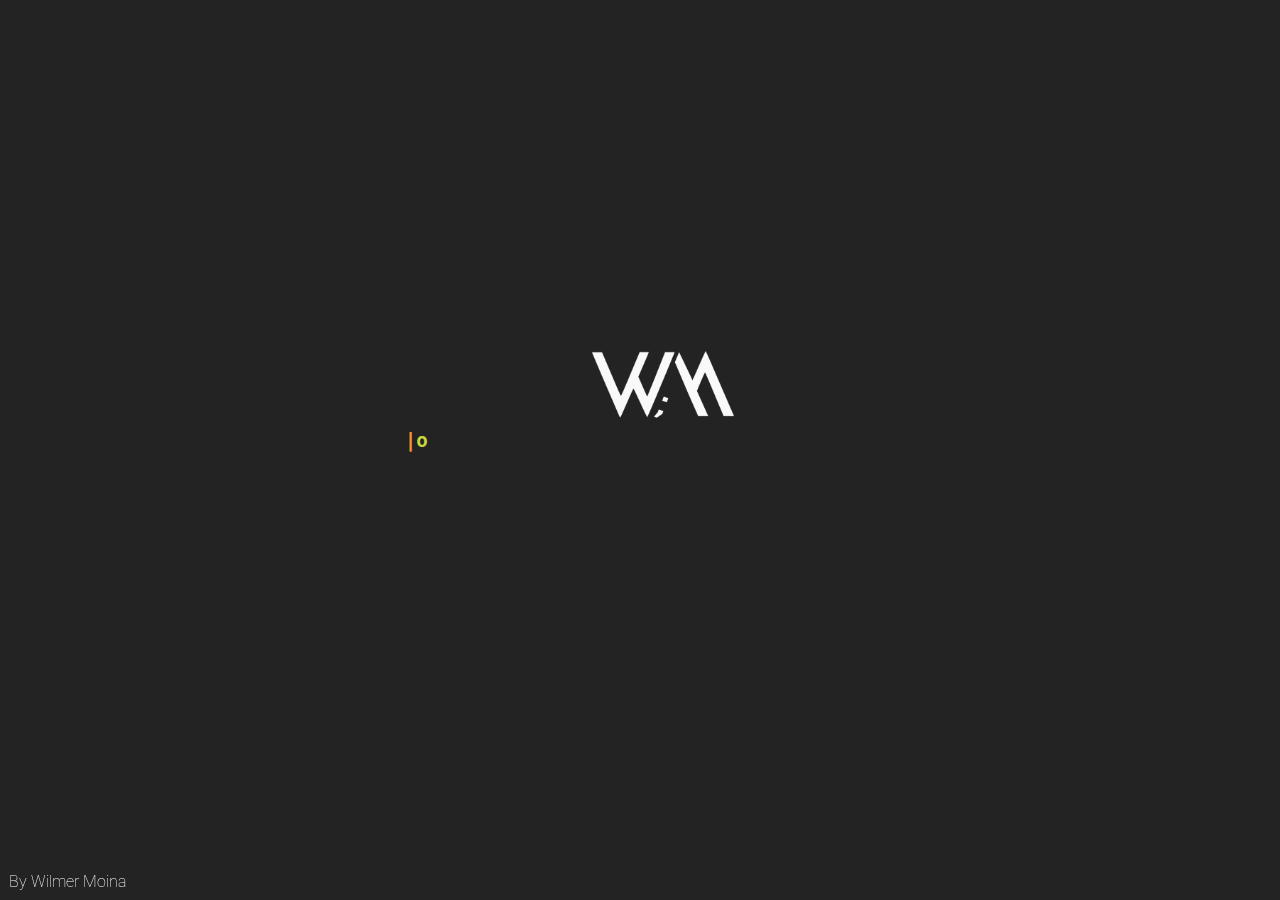
<file: index.html>
<!DOCTYPE html>
<html >
  <head>
    <meta charset="UTF-8">
    <title>Wilmer Moina</title>
    <meta name="viewport" content="width=device-width, initial-scale=1">
    <link rel="icon" type="image/png" href="assets/img/wmFavicon.png"/>
    <link href="https://fonts.googleapis.com/css?family=Roboto" rel="stylesheet">
    <link rel="stylesheet" href="assets/css/main.css">
    <link rel="stylesheet" href="assets/css/responsiveIndex.css">
  </head>
  <body>
    <div class="wmLogo">
      <a href="memorize.html">
        <img class="imgLogo" src="assets/img/WMB3g.png" alt="WM">
      </a>
    </div>
    <script src="assets/js/index.js"></script>
  </body>
</html>
</file>
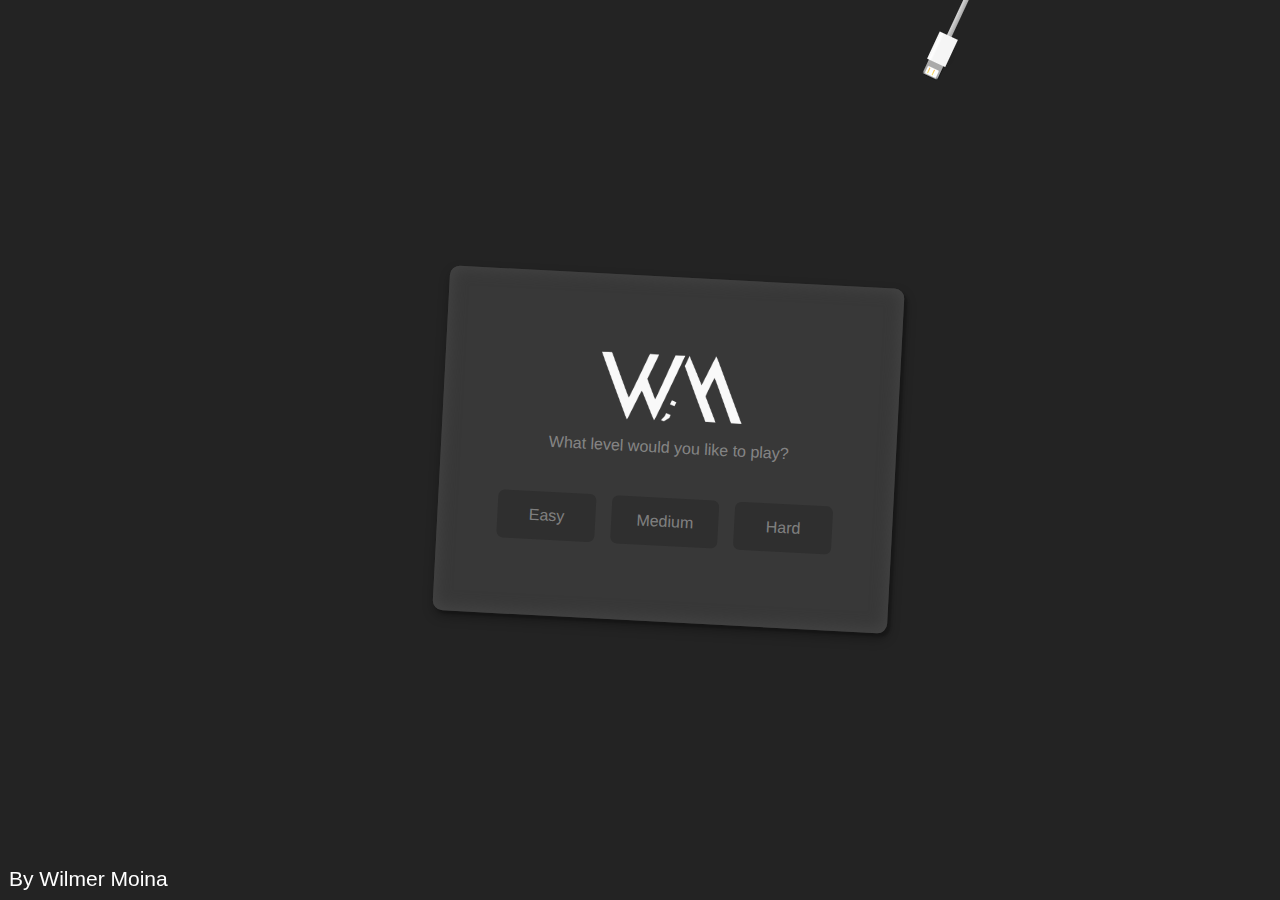
<file: memorize.html>
<html>
  <head>
    <title>Memorize</title>
    <link rel="icon" type="image/png" href="assets/img/wmFavicon.png"/>
    <link href="https://fonts.googleapis.com/css?family=Montserrat" rel="stylesheet">
    <link rel="stylesheet" type="text/css" href="assets/css/sweetalert.css">
    <link rel="stylesheet" href="assets/css/style.css">
    <link rel="stylesheet" href="assets/css/responsiveGame.css">

    <meta charset="utf-8"/>
  </head>
  <body>

    <div class="table">
      <div id="keyboard" class="keyboard">
        <div class="row">
          <div class="key esc key--md left">esc</div>
          <div class="key f">F1</div>
          <div class="key f">F2</div>
          <div class="key f">F3</div>
          <div class="key f">F4</div>
          <div class="key f">F5</div>
          <div class="key f">F6</div>
          <div class="key f">F7</div>
          <div class="key f">F8</div>
          <div class="key f">F9</div>
          <div class="key f">F10</div>
          <div class="key f">F11</div>
          <div class="key f">F12</div>
          <div class="key f">=</div>
        </div>
        <div class="row">
          <div class="key squig">
            <span>~</span>`</div>
          <div class="key 1">
            <span>!</span>1</div>
          <div class="key 2">
            <span>@</span>2</div>
          <div class="key 3">
            <span>#</span>3</div>
          <div class="key 4">
            <span>$</span>4</div>
          <div class="key 1">
            <span>%</span>5</div>
          <div class="key 2">
            <span>^</span>6</div>
          <div class="key 3">
            <span>&</span>7</div>
          <div class="key 4">
            <span>*</span>8</div>
          <div class="key 1">
            <span>(</span>9</div>
          <div class="key 2">
            <span>)</span>0</div>
          <div class="key 3">
            <span>_</span>-</div>
          <div class="key 4">
            <span>+</span>=</div>
          <div class="key delete key--md right">delete</div>
        </div>
        <div class="row">
          <div class="key tab key--md left">tab</div>
          <div class="key q" data-key="81">Q</div>
          <div class="key w" data-key="87">W</div>
          <div class="key " data-key="69">E</div>
          <div class="key " data-key="82">R</div>
          <div class="key " data-key="84">T</div>
          <div class="key " data-key="89">Y</div>
          <div class="key " data-key="85">U</div>
          <div class="key " data-key="73">I</div>
          <div class="key " data-key="79">O</div>
          <div class="key " data-key="80">P</div>
          <div class="key ">
            <span>{</span>[</div>
          <div class="key ">
            <span>}</span>]</div>
          <div class="key ">
            <span>|</span>\</div>
        </div>
        <div class="row">
          <div class="key caps left">caps
            <input type="checkbox" id="caps" checked/>
            <label for="caps"></label>
          </div>
          <div class="key a" data-key="65">A</div>
          <div class="key s" data-key="83">S</div>
          <div class="key d" data-key="68">D</div>
          <div class="key " data-key="70">F</div>
          <div class="key " data-key="71">G</div>
          <div class="key " data-key="72">H</div>
          <div class="key " data-key="74">J</div>
          <div class="key " data-key="75">K</div>
          <div class="key " data-key="76">L</div>
          <div class="key ">
            <span>:</span>;</div>
          <div class="key ">
            <span>"</span>'</div>
          <div class="key caps right">return</div>
        </div>
        <div class="row">
          <div class="key shift left">shift</div>
          <div class="key z" data-key="90">Z</div>
          <div class="key x" data-key="88">X</div>
          <div class="key c" data-key="67">C</div>
          <div class="key " data-key="86">V</div>
          <div class="key " data-key="66">B</div>
          <div class="key " data-key="78">N</div>
          <div class="key " data-key="77">M</div>
          <div class="key ">
            <span><</span>,</div> <div class="key "><span>></span>.</div>
          <div class="key ">
            <span>?</span>/</div>
          <div class="key shift right">shift</div>
        </div>
        <div class="row">
          <div class="key fn left">fn</div>
          <div class="key control left">control</div>
          <div class="key option right">option</div>
          <div class="key command right">command</div>
          <div class="key space"></div>
          <div class="key command left">command</div>
          <div class="key option left">option</div>
          <div class="key arrow arrow--left"></div>
          <div class="arrows">
            <div class="key arrow arrow--up"></div>
            <div class="key arrow arrow--down"></div>
          </div>
          <div class="key arrow arrow--right"></div>
        </div>
      </div>
      <div class="touchpad">
        <div class="levelBoard active" id="levelBoard">
          <a href="index.html">
            <img class="imgLogo" src="assets/img/WMB3g.png" alt="WM">
          </a>
          <div class="text">
            <p>
              What level would you like to play?
            </p>
          </div>
          <div class="buttonsBox">
            <div class="level" onclick="setLevel(1)">Easy</div>
            <div class="level" onclick="setLevel(2)">Medium</div>
            <div class="level" onclick="setLevel(3)">Hard</div>
          </div>
        </div>
      </div>
      <div class="charger">
        <div class="cord"></div>
        <div class="housing"></div>
        <div class="tip">
          <div class="connections">
            <div class="connection"></div>
            <div class="connection"></div>
            <div class="connection"></div>
            <div class="connection"></div>
            <div class="connection"></div>
            <div class="connection"></div>
            <div class="connection"></div>
            <div class="connection"></div>
          </div>
        </div>
      </div>
    </div>

    <script src="assets/js/sweetalert.min.js"></script>
    <script src="assets/js/logic.js" type="text/javascript"></script>

  </body>
</html>
</file>
<file: assets/css/main.css>
body {
  background-color: #232323;
  color: #fff;
  display: -webkit-box;
  display: -ms-flexbox;
  display: flex;
  -webkit-box-align: center;
  -ms-flex-align: center;
  align-items: center;
  height: 98vh;
}

p {
  font-family: Inconsolata, source code pro, consolas, monospace;
  margin-left: calc(40vw - 6em);
  font-size: 1.5em;
  font-weight: bold;
  display: inte
}

.wmLogo {
  font-family: Inconsolata, source code pro, consolas, monospace;
  margin-left: calc(50vw - 5em);
  font-size: 24px;
  margin-top: calc(20vw - 25em);
  font-weight: bold;
  position: absolute;
}

.wmLogo:before {
  content: "By Wilmer Moina";
  position: fixed;
  bottom: 1vh;
  left: 1vh;
  font-size: 1rem;
  color: #fff;
  font-family: 'Roboto', sans-serif;
  font-weight: 100;
}

.imgLogo{
}
</file>
<file: assets/css/responsiveIndex.css>
/* RESPONSIVE*/

@media screen and (max-width: 1920px) {
  body {
    height: 98vh;
  }
}

@media screen and (max-width: 1814px) {
  body {
    height: 98vh;
  }
}

@media screen and (max-width: 1680px) {
  .wmLogo {
    margin-top: calc(20vw - 22em);
  }
}

@media screen and (max-width: 1600px) {
  .wmLogo {
    margin-top: calc(20vw - 20em);
  }
}

@media screen and (max-width: 1536px) {
  .wmLogo {
    margin-top: calc(20vw - 19em);
  }
}

@media screen and (max-width: 1440px) {
  .wmLogo {
    margin-top: calc(20vw - 19em);
    margin-left: calc(55vw - 5em);
  }
  .imgLogo {
    width: 7em;
  }
}

@media screen and (max-width: 1366px) {

  body {
    height: 96vh;
  }
  .wmLogo {
    margin-top: calc(20vw - 16em);
    margin-left: calc(55vw - 5em);
  }
  .imgLogo {
    width: 6em;
  }
  p {
    font-size: 1.3em;
  }
}

@media screen and (max-width: 1360px) {
  .wmLogo {
    margin-top: calc(20vw - 15em);
    margin-left: calc(55vw - 5em);
  }
  .imgLogo {
    width: 5.9em;
  }
  p {
    font-size: 1.2em;
  }
}

@media screen and (max-width: 1280px) {}

@media screen and (max-width: 1195px) {
  .wmLogo {
    margin-top: calc(20vw - 14em);
    margin-left: calc(55vw - 5em);
  }
  .imgLogo {
    width: 5.8em;
  }
  p {
    font-size: 1.1em;
  }
}

@media screen and (max-width: 1120px) {
  .wmLogo {
    margin-top: calc(20vw - 13em);
    margin-left: calc(55vw - 5em);
  }
  .imgLogo {
    width: 5.7em;
  }
  p {
    font-size: 1.1em;
  }
}

@media screen and (max-width: 1024px) {
  .wmLogo {
    margin-top: calc(20vw - 13em);
    margin-left: calc(55vw - 5em);
  }
  .imgLogo {
    width: 5.7em;
  }
  p {
    font-size: 1.1em;
  }
}

@media screen and (max-width: 800px) {
  .wmLogo {
    margin-top: calc(20vw - 10em);
    margin-left: calc(60vw - 5em);
  }
  .imgLogo {
    width: 5em;
  }
  p {
    font-size: 1em;
  }
}

@media screen and (max-width: 768px) {
  .wmLogo {
    margin-top: calc(20vw - 10em);
    margin-left: calc(60vw - 5em);
  }
  .imgLogo {
    width: 5em;
  }
  p {
    font-size: 1em;
    margin-left: calc(35vw - 6em);
  }
}

@media screen and (max-width: 603px) {
  .wmLogo {
    margin-top: calc(20vw - 9em);
    margin-left: calc(60vw - 5em);
  }
  .imgLogo {
    width: 4.9em;
  }
  p {
    font-size: 1em;
    margin-left: calc(30vw - 6em);
  }
}

@media screen and (max-width: 533px) {
  .wmLogo {
    margin-top: calc(20vw - 9em);
    margin-left: calc(60vw - 5em);
  }
  .imgLogo {
    width: 4.8em;
  }
  p {
    font-size: 0.8em;
    margin-left: calc(25vw - 6em);
  }
}

@media screen and (max-width: 480px) {
  body {
    height: 95vh;
  }
  .wmLogo {
    margin-top: calc(20vw - 7em);
    margin-left: calc(60vw - 5em);
  }
  .imgLogo {
    width: 4.7em;
  }
  p {
    font-size: 0.8em;
    margin-left: calc(25vw - 6em);
  }
}

@media screen and (max-width: 414px) {
  .wmLogo {
    margin-top: calc(20vw - 7em);
    margin-left: calc(63vw - 5em);
  }
  .imgLogo {
    width: 4.7em;
  }
  p {
    font-size: 0.8em;
    margin-left: calc(25vw - 6em);
  }
}

@media screen and (max-width: 412px) {}

@media screen and (max-width: 360px) {
  .wmLogo {
    margin-top: calc(20vw - 6em);
    margin-left: calc(63vw - 5em);
  }
  .imgLogo {
    width: 4.6em;
  }
  p {
    font-size: 0.8em;
    margin-left: calc(25vw - 6em);
  }
}

@media screen and (max-width: 320px) {
  body {
    height: 80vh;
  }
  .wmLogo {
    margin-top: calc(20vw - 6em);
    margin-left: calc(67vw - 5em);
  }
  .imgLogo {
    width: 4.5em;
  }
  p {
    font-size: 0.7em;
    margin-left: calc(25vw - 6em);
  }
}

@media screen and (max-height: 442px) {}

@media screen and (max-height: 375px) {}
</file>
<file: assets/css/sweetalert.css>
body.stop-scrolling {
  height: 100%;
  overflow: hidden; }

.sweet-overlay {
  background-color: black;
  /* IE8 */
  -ms-filter: "progid:DXImageTransform.Microsoft.Alpha(Opacity=40)";
  /* IE8 */
  background-color: rgba(0, 0, 0, 0.4);
  position: fixed;
  left: 0;
  right: 0;
  top: 0;
  bottom: 0;
  display: none;
  z-index: 10000; }

.sweet-alert {
  background-color: white;
  font-family: 'Open Sans', 'Helvetica Neue', Helvetica, Arial, sans-serif;
  width: 478px;
  padding: 17px;
  border-radius: 5px;
  text-align: center;
  position: fixed;
  left: 50%;
  top: 50%;
  margin-left: -256px;
  margin-top: -200px;
  overflow: hidden;
  display: none;
  z-index: 99999; }
  @media all and (max-width: 540px) {
    .sweet-alert {
      width: auto;
      margin-left: 0;
      margin-right: 0;
      left: 15px;
      right: 15px; } }
  .sweet-alert h2 {
    color: #575757;
    font-size: 30px;
    text-align: center;
    font-weight: 600;
    text-transform: none;
    position: relative;
    margin: 25px 0;
    padding: 0;
    line-height: 40px;
    display: block; }
  .sweet-alert p {
    color: #797979;
    font-size: 16px;
    text-align: center;
    font-weight: 300;
    position: relative;
    text-align: inherit;
    float: none;
    margin: 0;
    padding: 0;
    line-height: normal; }
  .sweet-alert fieldset {
    border: none;
    position: relative; }
  .sweet-alert .sa-error-container {
    background-color: #f1f1f1;
    margin-left: -17px;
    margin-right: -17px;
    overflow: hidden;
    padding: 0 10px;
    max-height: 0;
    webkit-transition: padding 0.15s, max-height 0.15s;
    transition: padding 0.15s, max-height 0.15s; }
    .sweet-alert .sa-error-container.show {
      padding: 10px 0;
      max-height: 100px;
      webkit-transition: padding 0.2s, max-height 0.2s;
      transition: padding 0.25s, max-height 0.25s; }
    .sweet-alert .sa-error-container .icon {
      display: inline-block;
      width: 24px;
      height: 24px;
      border-radius: 50%;
      background-color: #ea7d7d;
      color: white;
      line-height: 24px;
      text-align: center;
      margin-right: 3px; }
    .sweet-alert .sa-error-container p {
      display: inline-block; }
  .sweet-alert .sa-input-error {
    position: absolute;
    top: 29px;
    right: 26px;
    width: 20px;
    height: 20px;
    opacity: 0;
    -webkit-transform: scale(0.5);
    transform: scale(0.5);
    -webkit-transform-origin: 50% 50%;
    transform-origin: 50% 50%;
    -webkit-transition: all 0.1s;
    transition: all 0.1s; }
    .sweet-alert .sa-input-error::before, .sweet-alert .sa-input-error::after {
      content: "";
      width: 20px;
      height: 6px;
      background-color: #f06e57;
      border-radius: 3px;
      position: absolute;
      top: 50%;
      margin-top: -4px;
      left: 50%;
      margin-left: -9px; }
    .sweet-alert .sa-input-error::before {
      -webkit-transform: rotate(-45deg);
      transform: rotate(-45deg); }
    .sweet-alert .sa-input-error::after {
      -webkit-transform: rotate(45deg);
      transform: rotate(45deg); }
    .sweet-alert .sa-input-error.show {
      opacity: 1;
      -webkit-transform: scale(1);
      transform: scale(1); }
  .sweet-alert input {
    width: 100%;
    box-sizing: border-box;
    border-radius: 3px;
    border: 1px solid #d7d7d7;
    height: 43px;
    margin-top: 10px;
    margin-bottom: 17px;
    font-size: 18px;
    box-shadow: inset 0px 1px 1px rgba(0, 0, 0, 0.06);
    padding: 0 12px;
    display: none;
    -webkit-transition: all 0.3s;
    transition: all 0.3s; }
    .sweet-alert input:focus {
      outline: none;
      box-shadow: 0px 0px 3px #c4e6f5;
      border: 1px solid #b4dbed; }
      .sweet-alert input:focus::-moz-placeholder {
        transition: opacity 0.3s 0.03s ease;
        opacity: 0.5; }
      .sweet-alert input:focus:-ms-input-placeholder {
        transition: opacity 0.3s 0.03s ease;
        opacity: 0.5; }
      .sweet-alert input:focus::-webkit-input-placeholder {
        transition: opacity 0.3s 0.03s ease;
        opacity: 0.5; }
    .sweet-alert input::-moz-placeholder {
      color: #bdbdbd; }
    .sweet-alert input::-ms-clear {
      display: none; }
    .sweet-alert input:-ms-input-placeholder {
      color: #bdbdbd; }
    .sweet-alert input::-webkit-input-placeholder {
      color: #bdbdbd; }
  .sweet-alert.show-input input {
    display: block; }
  .sweet-alert .sa-confirm-button-container {
    display: inline-block;
    position: relative; }
  .sweet-alert .la-ball-fall {
    position: absolute;
    left: 50%;
    top: 50%;
    margin-left: -27px;
    margin-top: 4px;
    opacity: 0;
    visibility: hidden; }
  .sweet-alert button {
    background-color: #8CD4F5;
    color: white;
    border: none;
    box-shadow: none;
    font-size: 17px;
    font-weight: 500;
    -webkit-border-radius: 4px;
    border-radius: 5px;
    padding: 10px 32px;
    margin: 26px 5px 0 5px;
    cursor: pointer; }
    .sweet-alert button:focus {
      outline: none;
      box-shadow: 0 0 2px rgba(128, 179, 235, 0.5), inset 0 0 0 1px rgba(0, 0, 0, 0.05); }
    .sweet-alert button:hover {
      background-color: #7ecff4; }
    .sweet-alert button:active {
      background-color: #5dc2f1; }
    .sweet-alert button.cancel {
      background-color: #C1C1C1; }
      .sweet-alert button.cancel:hover {
        background-color: #b9b9b9; }
      .sweet-alert button.cancel:active {
        background-color: #a8a8a8; }
      .sweet-alert button.cancel:focus {
        box-shadow: rgba(197, 205, 211, 0.8) 0px 0px 2px, rgba(0, 0, 0, 0.0470588) 0px 0px 0px 1px inset !important; }
    .sweet-alert button[disabled] {
      opacity: .6;
      cursor: default; }
    .sweet-alert button.confirm[disabled] {
      color: transparent; }
      .sweet-alert button.confirm[disabled] ~ .la-ball-fall {
        opacity: 1;
        visibility: visible;
        transition-delay: 0s; }
    .sweet-alert button::-moz-focus-inner {
      border: 0; }
  .sweet-alert[data-has-cancel-button=false] button {
    box-shadow: none !important; }
  .sweet-alert[data-has-confirm-button=false][data-has-cancel-button=false] {
    padding-bottom: 40px; }
  .sweet-alert .sa-icon {
    width: 80px;
    height: 80px;
    border: 4px solid gray;
    -webkit-border-radius: 40px;
    border-radius: 40px;
    border-radius: 50%;
    margin: 20px auto;
    padding: 0;
    position: relative;
    box-sizing: content-box; }
    .sweet-alert .sa-icon.sa-error {
      border-color: #F27474; }
      .sweet-alert .sa-icon.sa-error .sa-x-mark {
        position: relative;
        display: block; }
      .sweet-alert .sa-icon.sa-error .sa-line {
        position: absolute;
        height: 5px;
        width: 47px;
        background-color: #F27474;
        display: block;
        top: 37px;
        border-radius: 2px; }
        .sweet-alert .sa-icon.sa-error .sa-line.sa-left {
          -webkit-transform: rotate(45deg);
          transform: rotate(45deg);
          left: 17px; }
        .sweet-alert .sa-icon.sa-error .sa-line.sa-right {
          -webkit-transform: rotate(-45deg);
          transform: rotate(-45deg);
          right: 16px; }
    .sweet-alert .sa-icon.sa-warning {
      border-color: #F8BB86; }
      .sweet-alert .sa-icon.sa-warning .sa-body {
        position: absolute;
        width: 5px;
        height: 47px;
        left: 50%;
        top: 10px;
        -webkit-border-radius: 2px;
        border-radius: 2px;
        margin-left: -2px;
        background-color: #F8BB86; }
      .sweet-alert .sa-icon.sa-warning .sa-dot {
        position: absolute;
        width: 7px;
        height: 7px;
        -webkit-border-radius: 50%;
        border-radius: 50%;
        margin-left: -3px;
        left: 50%;
        bottom: 10px;
        background-color: #F8BB86; }
    .sweet-alert .sa-icon.sa-info {
      border-color: #C9DAE1; }
      .sweet-alert .sa-icon.sa-info::before {
        content: "";
        position: absolute;
        width: 5px;
        height: 29px;
        left: 50%;
        bottom: 17px;
        border-radius: 2px;
        margin-left: -2px;
        background-color: #C9DAE1; }
      .sweet-alert .sa-icon.sa-info::after {
        content: "";
        position: absolute;
        width: 7px;
        height: 7px;
        border-radius: 50%;
        margin-left: -3px;
        top: 19px;
        background-color: #C9DAE1;
        left: 50%; }
    .sweet-alert .sa-icon.sa-success {
      border-color: #A5DC86; }
      .sweet-alert .sa-icon.sa-success::before, .sweet-alert .sa-icon.sa-success::after {
        content: '';
        -webkit-border-radius: 40px;
        border-radius: 40px;
        border-radius: 50%;
        position: absolute;
        width: 60px;
        height: 120px;
        background: white;
        -webkit-transform: rotate(45deg);
        transform: rotate(45deg); }
      .sweet-alert .sa-icon.sa-success::before {
        -webkit-border-radius: 120px 0 0 120px;
        border-radius: 120px 0 0 120px;
        top: -7px;
        left: -33px;
        -webkit-transform: rotate(-45deg);
        transform: rotate(-45deg);
        -webkit-transform-origin: 60px 60px;
        transform-origin: 60px 60px; }
      .sweet-alert .sa-icon.sa-success::after {
        -webkit-border-radius: 0 120px 120px 0;
        border-radius: 0 120px 120px 0;
        top: -11px;
        left: 30px;
        -webkit-transform: rotate(-45deg);
        transform: rotate(-45deg);
        -webkit-transform-origin: 0px 60px;
        transform-origin: 0px 60px; }
      .sweet-alert .sa-icon.sa-success .sa-placeholder {
        width: 80px;
        height: 80px;
        border: 4px solid rgba(165, 220, 134, 0.2);
        -webkit-border-radius: 40px;
        border-radius: 40px;
        border-radius: 50%;
        box-sizing: content-box;
        position: absolute;
        left: -4px;
        top: -4px;
        z-index: 2; }
      .sweet-alert .sa-icon.sa-success .sa-fix {
        width: 5px;
        height: 90px;
        background-color: white;
        position: absolute;
        left: 28px;
        top: 8px;
        z-index: 1;
        -webkit-transform: rotate(-45deg);
        transform: rotate(-45deg); }
      .sweet-alert .sa-icon.sa-success .sa-line {
        height: 5px;
        background-color: #A5DC86;
        display: block;
        border-radius: 2px;
        position: absolute;
        z-index: 2; }
        .sweet-alert .sa-icon.sa-success .sa-line.sa-tip {
          width: 25px;
          left: 14px;
          top: 46px;
          -webkit-transform: rotate(45deg);
          transform: rotate(45deg); }
        .sweet-alert .sa-icon.sa-success .sa-line.sa-long {
          width: 47px;
          right: 8px;
          top: 38px;
          -webkit-transform: rotate(-45deg);
          transform: rotate(-45deg); }
    .sweet-alert .sa-icon.sa-custom {
      background-size: contain;
      border-radius: 0;
      border: none;
      background-position: center center;
      background-repeat: no-repeat; }

/*
 * Animations
 */
@-webkit-keyframes showSweetAlert {
  0% {
    transform: scale(0.7);
    -webkit-transform: scale(0.7); }
  45% {
    transform: scale(1.05);
    -webkit-transform: scale(1.05); }
  80% {
    transform: scale(0.95);
    -webkit-transform: scale(0.95); }
  100% {
    transform: scale(1);
    -webkit-transform: scale(1); } }

@keyframes showSweetAlert {
  0% {
    transform: scale(0.7);
    -webkit-transform: scale(0.7); }
  45% {
    transform: scale(1.05);
    -webkit-transform: scale(1.05); }
  80% {
    transform: scale(0.95);
    -webkit-transform: scale(0.95); }
  100% {
    transform: scale(1);
    -webkit-transform: scale(1); } }

@-webkit-keyframes hideSweetAlert {
  0% {
    transform: scale(1);
    -webkit-transform: scale(1); }
  100% {
    transform: scale(0.5);
    -webkit-transform: scale(0.5); } }

@keyframes hideSweetAlert {
  0% {
    transform: scale(1);
    -webkit-transform: scale(1); }
  100% {
    transform: scale(0.5);
    -webkit-transform: scale(0.5); } }

@-webkit-keyframes slideFromTop {
  0% {
    top: 0%; }
  100% {
    top: 50%; } }

@keyframes slideFromTop {
  0% {
    top: 0%; }
  100% {
    top: 50%; } }

@-webkit-keyframes slideToTop {
  0% {
    top: 50%; }
  100% {
    top: 0%; } }

@keyframes slideToTop {
  0% {
    top: 50%; }
  100% {
    top: 0%; } }

@-webkit-keyframes slideFromBottom {
  0% {
    top: 70%; }
  100% {
    top: 50%; } }

@keyframes slideFromBottom {
  0% {
    top: 70%; }
  100% {
    top: 50%; } }

@-webkit-keyframes slideToBottom {
  0% {
    top: 50%; }
  100% {
    top: 70%; } }

@keyframes slideToBottom {
  0% {
    top: 50%; }
  100% {
    top: 70%; } }

.showSweetAlert[data-animation=pop] {
  -webkit-animation: showSweetAlert 0.3s;
  animation: showSweetAlert 0.3s; }

.showSweetAlert[data-animation=none] {
  -webkit-animation: none;
  animation: none; }

.showSweetAlert[data-animation=slide-from-top] {
  -webkit-animation: slideFromTop 0.3s;
  animation: slideFromTop 0.3s; }

.showSweetAlert[data-animation=slide-from-bottom] {
  -webkit-animation: slideFromBottom 0.3s;
  animation: slideFromBottom 0.3s; }

.hideSweetAlert[data-animation=pop] {
  -webkit-animation: hideSweetAlert 0.2s;
  animation: hideSweetAlert 0.2s; }

.hideSweetAlert[data-animation=none] {
  -webkit-animation: none;
  animation: none; }

.hideSweetAlert[data-animation=slide-from-top] {
  -webkit-animation: slideToTop 0.4s;
  animation: slideToTop 0.4s; }

.hideSweetAlert[data-animation=slide-from-bottom] {
  -webkit-animation: slideToBottom 0.3s;
  animation: slideToBottom 0.3s; }

@-webkit-keyframes animateSuccessTip {
  0% {
    width: 0;
    left: 1px;
    top: 19px; }
  54% {
    width: 0;
    left: 1px;
    top: 19px; }
  70% {
    width: 50px;
    left: -8px;
    top: 37px; }
  84% {
    width: 17px;
    left: 21px;
    top: 48px; }
  100% {
    width: 25px;
    left: 14px;
    top: 45px; } }

@keyframes animateSuccessTip {
  0% {
    width: 0;
    left: 1px;
    top: 19px; }
  54% {
    width: 0;
    left: 1px;
    top: 19px; }
  70% {
    width: 50px;
    left: -8px;
    top: 37px; }
  84% {
    width: 17px;
    left: 21px;
    top: 48px; }
  100% {
    width: 25px;
    left: 14px;
    top: 45px; } }

@-webkit-keyframes animateSuccessLong {
  0% {
    width: 0;
    right: 46px;
    top: 54px; }
  65% {
    width: 0;
    right: 46px;
    top: 54px; }
  84% {
    width: 55px;
    right: 0px;
    top: 35px; }
  100% {
    width: 47px;
    right: 8px;
    top: 38px; } }

@keyframes animateSuccessLong {
  0% {
    width: 0;
    right: 46px;
    top: 54px; }
  65% {
    width: 0;
    right: 46px;
    top: 54px; }
  84% {
    width: 55px;
    right: 0px;
    top: 35px; }
  100% {
    width: 47px;
    right: 8px;
    top: 38px; } }

@-webkit-keyframes rotatePlaceholder {
  0% {
    transform: rotate(-45deg);
    -webkit-transform: rotate(-45deg); }
  5% {
    transform: rotate(-45deg);
    -webkit-transform: rotate(-45deg); }
  12% {
    transform: rotate(-405deg);
    -webkit-transform: rotate(-405deg); }
  100% {
    transform: rotate(-405deg);
    -webkit-transform: rotate(-405deg); } }

@keyframes rotatePlaceholder {
  0% {
    transform: rotate(-45deg);
    -webkit-transform: rotate(-45deg); }
  5% {
    transform: rotate(-45deg);
    -webkit-transform: rotate(-45deg); }
  12% {
    transform: rotate(-405deg);
    -webkit-transform: rotate(-405deg); }
  100% {
    transform: rotate(-405deg);
    -webkit-transform: rotate(-405deg); } }

.animateSuccessTip {
  -webkit-animation: animateSuccessTip 0.75s;
  animation: animateSuccessTip 0.75s; }

.animateSuccessLong {
  -webkit-animation: animateSuccessLong 0.75s;
  animation: animateSuccessLong 0.75s; }

.sa-icon.sa-success.animate::after {
  -webkit-animation: rotatePlaceholder 4.25s ease-in;
  animation: rotatePlaceholder 4.25s ease-in; }

@-webkit-keyframes animateErrorIcon {
  0% {
    transform: rotateX(100deg);
    -webkit-transform: rotateX(100deg);
    opacity: 0; }
  100% {
    transform: rotateX(0deg);
    -webkit-transform: rotateX(0deg);
    opacity: 1; } }

@keyframes animateErrorIcon {
  0% {
    transform: rotateX(100deg);
    -webkit-transform: rotateX(100deg);
    opacity: 0; }
  100% {
    transform: rotateX(0deg);
    -webkit-transform: rotateX(0deg);
    opacity: 1; } }

.animateErrorIcon {
  -webkit-animation: animateErrorIcon 0.5s;
  animation: animateErrorIcon 0.5s; }

@-webkit-keyframes animateXMark {
  0% {
    transform: scale(0.4);
    -webkit-transform: scale(0.4);
    margin-top: 26px;
    opacity: 0; }
  50% {
    transform: scale(0.4);
    -webkit-transform: scale(0.4);
    margin-top: 26px;
    opacity: 0; }
  80% {
    transform: scale(1.15);
    -webkit-transform: scale(1.15);
    margin-top: -6px; }
  100% {
    transform: scale(1);
    -webkit-transform: scale(1);
    margin-top: 0;
    opacity: 1; } }

@keyframes animateXMark {
  0% {
    transform: scale(0.4);
    -webkit-transform: scale(0.4);
    margin-top: 26px;
    opacity: 0; }
  50% {
    transform: scale(0.4);
    -webkit-transform: scale(0.4);
    margin-top: 26px;
    opacity: 0; }
  80% {
    transform: scale(1.15);
    -webkit-transform: scale(1.15);
    margin-top: -6px; }
  100% {
    transform: scale(1);
    -webkit-transform: scale(1);
    margin-top: 0;
    opacity: 1; } }

.animateXMark {
  -webkit-animation: animateXMark 0.5s;
  animation: animateXMark 0.5s; }

@-webkit-keyframes pulseWarning {
  0% {
    border-color: #F8D486; }
  100% {
    border-color: #F8BB86; } }

@keyframes pulseWarning {
  0% {
    border-color: #F8D486; }
  100% {
    border-color: #F8BB86; } }

.pulseWarning {
  -webkit-animation: pulseWarning 0.75s infinite alternate;
  animation: pulseWarning 0.75s infinite alternate; }

@-webkit-keyframes pulseWarningIns {
  0% {
    background-color: #F8D486; }
  100% {
    background-color: #F8BB86; } }

@keyframes pulseWarningIns {
  0% {
    background-color: #F8D486; }
  100% {
    background-color: #F8BB86; } }

.pulseWarningIns {
  -webkit-animation: pulseWarningIns 0.75s infinite alternate;
  animation: pulseWarningIns 0.75s infinite alternate; }

@-webkit-keyframes rotate-loading {
  0% {
    transform: rotate(0deg); }
  100% {
    transform: rotate(360deg); } }

@keyframes rotate-loading {
  0% {
    transform: rotate(0deg); }
  100% {
    transform: rotate(360deg); } }

/* Internet Explorer 9 has some special quirks that are fixed here */
/* The icons are not animated. */
/* This file is automatically merged into sweet-alert.min.js through Gulp */
/* Error icon */
.sweet-alert .sa-icon.sa-error .sa-line.sa-left {
  -ms-transform: rotate(45deg) \9; }

.sweet-alert .sa-icon.sa-error .sa-line.sa-right {
  -ms-transform: rotate(-45deg) \9; }

/* Success icon */
.sweet-alert .sa-icon.sa-success {
  border-color: transparent\9; }

.sweet-alert .sa-icon.sa-success .sa-line.sa-tip {
  -ms-transform: rotate(45deg) \9; }

.sweet-alert .sa-icon.sa-success .sa-line.sa-long {
  -ms-transform: rotate(-45deg) \9; }

/*!
 * Load Awesome v1.1.0 (http://github.danielcardoso.net/load-awesome/)
 * Copyright 2015 Daniel Cardoso <@DanielCardoso>
 * Licensed under MIT
 */
.la-ball-fall,
.la-ball-fall > div {
  position: relative;
  -webkit-box-sizing: border-box;
  -moz-box-sizing: border-box;
  box-sizing: border-box; }

.la-ball-fall {
  display: block;
  font-size: 0;
  color: #fff; }

.la-ball-fall.la-dark {
  color: #333; }

.la-ball-fall > div {
  display: inline-block;
  float: none;
  background-color: currentColor;
  border: 0 solid currentColor; }

.la-ball-fall {
  width: 54px;
  height: 18px; }

.la-ball-fall > div {
  width: 10px;
  height: 10px;
  margin: 4px;
  border-radius: 100%;
  opacity: 0;
  -webkit-animation: ball-fall 1s ease-in-out infinite;
  -moz-animation: ball-fall 1s ease-in-out infinite;
  -o-animation: ball-fall 1s ease-in-out infinite;
  animation: ball-fall 1s ease-in-out infinite; }

.la-ball-fall > div:nth-child(1) {
  -webkit-animation-delay: -200ms;
  -moz-animation-delay: -200ms;
  -o-animation-delay: -200ms;
  animation-delay: -200ms; }

.la-ball-fall > div:nth-child(2) {
  -webkit-animation-delay: -100ms;
  -moz-animation-delay: -100ms;
  -o-animation-delay: -100ms;
  animation-delay: -100ms; }

.la-ball-fall > div:nth-child(3) {
  -webkit-animation-delay: 0ms;
  -moz-animation-delay: 0ms;
  -o-animation-delay: 0ms;
  animation-delay: 0ms; }

.la-ball-fall.la-sm {
  width: 26px;
  height: 8px; }

.la-ball-fall.la-sm > div {
  width: 4px;
  height: 4px;
  margin: 2px; }

.la-ball-fall.la-2x {
  width: 108px;
  height: 36px; }

.la-ball-fall.la-2x > div {
  width: 20px;
  height: 20px;
  margin: 8px; }

.la-ball-fall.la-3x {
  width: 162px;
  height: 54px; }

.la-ball-fall.la-3x > div {
  width: 30px;
  height: 30px;
  margin: 12px; }

/*
 * Animation
 */
@-webkit-keyframes ball-fall {
  0% {
    opacity: 0;
    -webkit-transform: translateY(-145%);
    transform: translateY(-145%); }
  10% {
    opacity: .5; }
  20% {
    opacity: 1;
    -webkit-transform: translateY(0);
    transform: translateY(0); }
  80% {
    opacity: 1;
    -webkit-transform: translateY(0);
    transform: translateY(0); }
  90% {
    opacity: .5; }
  100% {
    opacity: 0;
    -webkit-transform: translateY(145%);
    transform: translateY(145%); } }

@-moz-keyframes ball-fall {
  0% {
    opacity: 0;
    -moz-transform: translateY(-145%);
    transform: translateY(-145%); }
  10% {
    opacity: .5; }
  20% {
    opacity: 1;
    -moz-transform: translateY(0);
    transform: translateY(0); }
  80% {
    opacity: 1;
    -moz-transform: translateY(0);
    transform: translateY(0); }
  90% {
    opacity: .5; }
  100% {
    opacity: 0;
    -moz-transform: translateY(145%);
    transform: translateY(145%); } }

@-o-keyframes ball-fall {
  0% {
    opacity: 0;
    -o-transform: translateY(-145%);
    transform: translateY(-145%); }
  10% {
    opacity: .5; }
  20% {
    opacity: 1;
    -o-transform: translateY(0);
    transform: translateY(0); }
  80% {
    opacity: 1;
    -o-transform: translateY(0);
    transform: translateY(0); }
  90% {
    opacity: .5; }
  100% {
    opacity: 0;
    -o-transform: translateY(145%);
    transform: translateY(145%); } }

@keyframes ball-fall {
  0% {
    opacity: 0;
    -webkit-transform: translateY(-145%);
    -moz-transform: translateY(-145%);
    -o-transform: translateY(-145%);
    transform: translateY(-145%); }
  10% {
    opacity: .5; }
  20% {
    opacity: 1;
    -webkit-transform: translateY(0);
    -moz-transform: translateY(0);
    -o-transform: translateY(0);
    transform: translateY(0); }
  80% {
    opacity: 1;
    -webkit-transform: translateY(0);
    -moz-transform: translateY(0);
    -o-transform: translateY(0);
    transform: translateY(0); }
  90% {
    opacity: .5; }
  100% {
    opacity: 0;
    -webkit-transform: translateY(145%);
    -moz-transform: translateY(145%);
    -o-transform: translateY(145%);
    transform: translateY(145%); } }
</file>
<file: assets/css/style.css>
html {
  font-size: 62.5%;
  font-family: helvetica, arial, sans-serif;
  font-weight: 300;
}

.imgLogo{
}

.level {
  color: rgba(255, 255, 255, 0.4);
  animation: appear 2.5s;
  min-width: 3em;
  padding: 36px 10px;
  border-radius: 0.4em;
  margin: 0 .5em;
  text-align: center;
  font-size: 2em;
  transition: all ease .5s;
  background-color: rgba(35, 35, 35, 0.41);
}

.levelBoard.active {
  display: flex;
  height: 100%;
  justify-content: center;
  flex-direction: column;
  text-align: center;
}

.levelBoard, .keyboard {
  display: none
}

.keyboardnone {
  display: none !important
}

.levelBoard .buttonsBox {
  display: flex;
  justify-content: center;
}

.keyboard {
  height: 22vw;
  max-height: 22vw;
  min-width: 53.9vw;
  transform: rotate(-5deg);
  background-color: #454545;
  background: #454545;
  background: -moz-linear-gradient(115deg, #2c2c2c 0%, #454545 100%);
  background: -webkit-linear-gradient(115deg, #2c2c2c 0%, #454545 100%);
  background: linear-gradient(45deg, #2c2c2c 0%, #454545 100%);
  border-radius: 0.77vw;
  box-shadow: 0.066vw 0.462vw 0.66vw 0 rgba(0, 0, 0, 0.4), 0 0.2rem 0.4rem 0 rgba(0, 0, 0, 0.4);
  flex-flow: column;
  padding: 0.55vw;
  position: relative;
}

.keyboard .row {
  flex-grow: 1;
  display: flex;
  height: 3.14286vw;
  font-size: 0.616vw;
  font-size: 0.88vw;
}

.keyboard .row:not(:first-of-type) {
  padding: 0.55vw 0 0 0;
}

.keyboard .row .key {
  background-color: rgba(0, 0, 0, 0.38);
  color: rgba(255, 255, 255, 0.4);
  border-radius: 0.22vw;
  min-width: 3.19vw;
  margin: 0 0.55vw 0 0;
  box-shadow: 0.2rem 0.1rem 0.5rem 0 rgba(0, 0, 0, 0.5), 0 0 0.1rem 0.1rem rgba(0, 0, 0, 0.5);
  position: relative;
}

.keyboard .row .key:last-of-type {
  margin-right: 0;
}

.keyboard .row .key:hover {
  box-shadow: 0 0 0.3rem 0 rgba(0, 0, 0, 0.7), 0 0 0.2rem 0rem black;
  transform: scale(0.99);
}

.keyboard .row .key span {
  opacity: .8;
  transform: scale(0.8);
  margin-bottom: 0.44vw;
}

.key--text, .row .key.f, .row .key.esc, .row .key.delete, .row .key.tab, .row .key.fn, .row .key.control, .row .key.command, .row .key.caps, .row .key.shift, .row .key.option {
  justify-content: flex-end;
  font-size: 0.616vw;
}

.row .key.command {
  min-width: 4.147vw;
  width: 4.147vw;
}

.key--md {
  min-width: 5.104vw;
  width: 5.104vw;
}

.row .key.caps {
  min-width: 6.061vw;
  width: 6.061vw;
}

.row .key.shift {
  min-width: 7.975vw;
  width: 7.975vw;
}

.row .key.left {
  align-items: flex-start;
}

.row .key.right {
  align-items: flex-end;
}

.row .key {
  display: flex;
  flex-flow: column;
  justify-content: center;
  align-items: center;
  text-align: center;
  padding: 0.44vw;
  -webkit-box-sizing: border-box;
  -moz-box-sizing: border-box;
  box-sizing: border-box;
}

.row .key.option:before {
  content: "alt";
  position: absolute;
  top: 0.319vw;
  font-size: 80%;
}

.row .key.space {
  flex-grow: 1;
}

.key.caps input {
  display: none;
}

.key.caps input+label {
  display: block;
  position: absolute;
  top: 0;
  right: 0;
  bottom: 0;
  left: 0;
  cursor: pointer;
}

.key.caps input+label:before {
  content: "";
  position: absolute;
  top: 0.638vw;
  left: 0.4785vw;
  background-color: rgba(0, 0, 0, 0.5);
  width: 0.2552vw;
  height: 0.2552vw;
  border-radius: 3.19vw;
}

.key.caps input:checked+label:before {
  background-color: rgba(50, 205, 50, 0.7);
}

.key.arrow:before {
  content: "";
  width: 0;
  height: 0;
  border: solid 0.22vw;
  border-right-width: 0.44vw;
  border-top-color: transparent;
  border-bottom-color: transparent;
  border-left-color: transparent;
}

.key.arrow.arrow--up:before {
  transform: rotate(90deg);
}

.key.arrow.arrow--right:before {
  transform: rotate(180deg);
}

.key.arrow.arrow--down:before {
  transform: rotate(-90deg);
}

.row .arrows {
  display: flex;
  flex-flow: column;
  margin-right: 0.55vw;
}

.row .arrows>.key {
  margin: 0;
  flex-grow: 1;
}

.row .arrows>.key.arrow--up {
  border-bottom-left-radius: 0;
  border-bottom-right-radius: 0;
  border-bottom: solid 0.2rem rgba(0, 0, 0, 0.2);
}

.row .arrows>.key.arrow--down {
  border-top-left-radius: 0;
  border-top-right-radius: 0;
}

.touchpad {
  height: 22vw;
  min-width: 28.6vw;
  width: 30.58vw;
  background-color: #383838;
  margin-left: 4.4vw;
  border-radius: 0.77vw;
  box-shadow: 0.088vw 0.44vw 0.88vw 0 rgba(0, 0, 0, 0.3), 0.264vw 0.264vw 0.176vw 0 rgba(0, 0, 0, 0.2), inset 0 -0.1rem 1.5rem 0.2rem #454545;
  padding: 0.495vw;
  transform: rotate(3deg);
}

.table {
  position: absolute;
  top: 0;
  right: 0;
  bottom: 0;
  left: 0;
  background-color: #232323;
  overflow: hidden;
  display: flex;
  align-items: center;
  justify-content: center;
  height: 100vh;
  width: 100vw;
}

.table:before {
  content: "By Wilmer Moina";
  position: fixed;
  bottom: 1vh;
  left: 1vh;
  font-size: 2.1rem;
  color: #fff;
  font-family: 'Roboto', sans-serif;
  font-weight: 100;
}

.charger {
  display: flex;
  flex-flow: column;
  position: fixed;
  top: -1.188vw;
  right: 25vw;
  align-items: center;
  transform: rotate(25deg);
}

.charger .cord {
  background-color: #EEE;
  width: 0.396vw;
  height: 3.96vw;
  box-shadow: inset 0 0 3rem rgba(0, 0, 0, 0.15);
  background: #f7f7f7;
  background: -moz-linear-gradient(left, #f7f7f7 0%, #ededed 21%, #c1c1c1 100%);
  background: -webkit-linear-gradient(left, #f7f7f7 0%, #ededed 21%, #c1c1c1 100%);
  background: linear-gradient(to right, #f7f7f7 0%, #ededed 21%, #c1c1c1 100%);
}

.charger .housing {
  width: 1.584vw;
  height: 2.376vw;
  background-color: #FFF;
  box-shadow: 0.396vw 0.4752vw 0.792vw 0 rgba(0, 0, 0, 0.05);
  background: whitesmoke;
  background: -moz-linear-gradient(left, whitesmoke 5%, white 14%, whitesmoke 26%, whitesmoke 99%);
  background: -webkit-linear-gradient(left, whitesmoke 5%, white 14%, whitesmoke 26%, whitesmoke 99%);
  background: linear-gradient(to right, whitesmoke 5%, white 14%, whitesmoke 26%, whitesmoke 99%);
}

.charger .tip {
  width: 1.2276vw;
  height: 1.188vw;
  background-color: #AAA;
  border-bottom-left-radius: 0.198vw;
  border-bottom-right-radius: 0.198vw;
  box-shadow: 0.396vw 0.4752vw 0.792vw 0 rgba(0, 0, 0, 0.025), 0.0396vw 0.0396vw 0.0198vw 0 rgba(0, 0, 0, 0.6);
  display: flex;
  flex-flow: column;
  justify-content: flex-end;
  padding: 0.1188vw;
  -webkit-box-sizing: border-box;
  -moz-box-sizing: border-box;
  box-sizing: border-box;
}

.charger .connections {
  background-color: #FFF;
  height: 0.396vw;
  display: flex;
  border-radius: 0.0792vw;
  padding: 0.099vw;
}

.charger .connections .connection {
  flex-grow: 1;
  margin-right: .1rem;
  background: #f1e767;
  background: -moz-linear-gradient(-45deg, #feb645 0%, #f1e767 100%);
  background: -webkit-linear-gradient(-45deg, #feb645 0%, #f1e767 100%);
  background: linear-gradient(135deg, #feb645 0%, #f1e767 100%);
}


/*
.table {
  perspective: 1200px;
  & > div {
    transform: rotateX(30deg)
  }
}

*/

.keyboard.active {
  display: flex;
}

.buttonsBox {
  margin-top: 25px;
}

.keyborad.active {
  animation: appear 2.5s;
  min-width: 80px;
  padding: 36px 10px;
  border: 4px solid white;
  border-radius: 10px;
  margin: 0 11px;
  text-transform: uppercase;
  text-align: center;
  font-size: 24px;
  transition: all ease .5s;
}

.level {
  padding: 15px 25px;
}

.level:hover {
  background-color: rgba(255, 255, 255, 0.5);
  color: rgba(35, 35, 35, 0.6);
}

.key.active {
  background-color: rgba(158, 158, 158, 0.4) !important;
  color: black !important;
  box-shadow: 0 0 0.3rem 0 rgba(0, 0, 0, 0.7), 0 0 0.2rem 0rem black !important;
  transform: scale(0.99) !important;
}

.key:hover {
  background-color: #fff;
}

.key.active.success {
  background-color: #2ecc71 !important;
  color: white !important;
  border-color: #2ecc71 !important;
}

.key.active.fail {
  background-color: #e74c3c !important;
  color: white !important;
  border-color: #e74c3c !important;
}

.text {
  font-size: 2em;
  font-family: helvetica, arial, sans-serif;
  font-weight: 300;
  color: rgba(255, 255, 255, 0.4)
}

@keyframes appear {
  0% {
    color: rgba(35, 35, 35, 0.41);
  }
  100% {
    color: rgba(255, 255, 255, 0.4);
  }
}
</file>
<file: assets/css/responsiveGame.css>
/* RESPONSIVE*/

@media screen and (max-width: 1920px) {
  .imgLogo {
    width: 16em;
  }
}

@media screen and (max-width: 1814px) {
  .imgLogo {
    width: 15em;
  }
  .text {
    font-size: 1.9em;
  }
  .level {
    font-size: 1.9em;
  }
}

@media screen and (max-width: 1680px) {
  .imgLogo {
    width: 14.5em;
  }
  .text {
    font-size: 1.8em;
  }
  .level {
    font-size: 1.8em;
  }
}

@media screen and (max-width: 1600px) {}

@media screen and (max-width: 1536px) {
  .touchpad {
    height: 26vw;
    width: 34.58vw;
  }
}

@media screen and (max-width: 1440px) {}

@media screen and (max-width: 1366px) {
  .touchpad {
    height: 24vw;
    width: 32.58vw;
  }
  .imgLogo {
    width: 14.3em;
  }
  .text {
    font-size: 1.7em;
  }
  .level {
    font-size: 1.7em;
  }
}

@media screen and (max-width: 1360px) {
  .imgLogo {
    width: 14.3em;
  }
  .text {
    font-size: 1.6em;
  }
  .level {
    font-size: 1.6em;
  }
}

@media screen and (max-width: 1280px) {
  .touchpad {
    height: 26vw;
    width: 34.58vw;
  }
}

@media screen and (max-width: 1195px) {}

@media screen and (max-width: 1120px) {}

@media screen and (max-width: 1024px) {
  .touchpad {
    height: 28vw;
    width: 36.58vw;
  }
  .imgLogo {
    width: 14.2em;
  }
  .text {
    font-size: 1.6em;
  }
  .level {
    font-size: 1.6em;
  }
}

@media screen and (max-width: 800px) {
  .touchpad {
    height: 33vw;
    width: 41.58vw;
  }
  .imgLogo {
    width: 14em;
  }
  .text {
    font-size: 1.3em;
  }
  .level {
    font-size: 1.2em;
  }
}

@media screen and (max-width: 768px) {
  .touchpad {
    height: 34vw;
    width: 42.58vw;
  }
  .imgLogo {
    width: 14em;
  }
  .text {
    font-size: 1.3em;
  }
  .level {
    font-size: 1.2em;
  }
}

@media screen and (max-width: 603px) {
  .touchpad {
    height: 48vw;
    width: 56.58vw;
  }
  .imgLogo {
    width: 14em;
  }
  .text {
    font-size: 1.3em;
  }
  .level {
    font-size: 1.2em;
  }
}

@media screen and (max-width: 533px) {
  .touchpad {
    height: 58vw;
    width: 66.58vw;
  }
  .imgLogo {
    width: 14em;
  }
  .text {
    font-size: 1.3em;
  }
  .level {
    font-size: 1.2em;
  }
}

@media screen and (max-width: 480px) {
  .touchpad {
    height: 68vw;
    width: 76.58vw;
  }
  .imgLogo {
    width: 14em;
  }
  .text {
    font-size: 1.3em;
  }
  .level {
    font-size: 1.2em;
  }
}

@media screen and (max-width: 414px) {
  .touchpad {
    height: 68vw;
    width: 76.58vw;
  }
  .imgLogo {
    width: 14em;
  }
  .text {
    font-size: 1.3em;
  }
  .level {
    font-size: 1.2em;
  }
}

@media screen and (max-width: 412px) {}

@media screen and (max-width: 360px) {
  .touchpad {
    height: 110vw;
    width: 76.58vw;
  }
  .imgLogo {
    width: 14em;
  }
  .text {
    font-size: 1.3em;
  }
  .level {
    font-size: 1.2em;
    margin-top: 0.5em;
  }
  .levelBoard .buttonsBox {
    display: initial;
  }
}

@media screen and (max-width: 320px) {}

@media screen and (max-height: 442px) {}

@media screen and (max-height: 375px) {}
</file>
